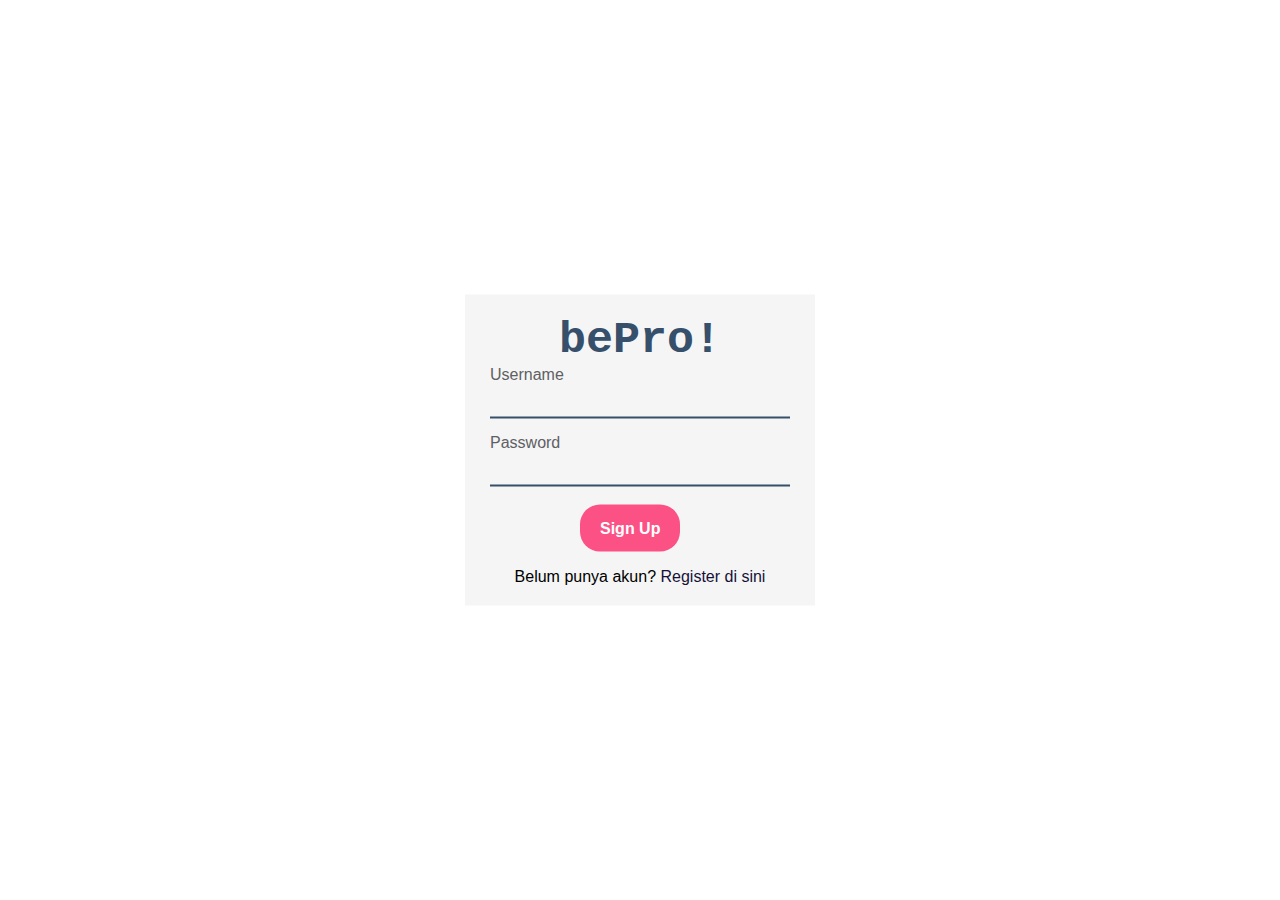
<file: sign up.html>
<!DOCTYPE HTML>
<html>

<head>
    <title>Login</title>
    <link rel="stylesheet" href="sign up.css">
</head>

<body>
    <div class="container">
        <div class="logo">
            <center><a href=''>bePro!</a></center>
        </div>
        <form>
            <label>Username</label><br>
            <input type="text"><br>
            <label>Password</label><br>
            <input type="password"><br>
            <br />
            <a href="index.html" class="tbl-pink" style="margin-left: 30%;">Sign Up</a>
        </form>
        <div style="margin-top: 30px;text-align: center;" >Belum punya akun?
            <a href="register.html">Register di sini</a>
        </div>
    </div>
     
</body>

</html>
</file>
<file: sign up.css>
*{
    margin: 0;
    padding: 0;
    outline: 0;
    font-family: 'Open Sans', sans-serif;
    text-decoration: none ;
}
body{
    height: 100vh;
    background-image:;
    background-size: cover;
    background-position: center;
    background-repeat: no-repeat;
}
.logo a {
    font-size: 45px;
    font-weight: 800;
    float: center;
    font-family: courier;
    color: #364f6b;
    text-align: center;
  
}

a {
  color: rgb(21, 17, 58);
  font-family: 'Open Sans', sans-serif;
}
.container{
    position: absolute;
    left: 50%;
    top: 50%;
    transform: translate(-50%,-50%);
    padding: 20px 25px;
    width: 300px;

    background-color: whitesmoke;
    box-shadow: 0 0 10px rgba(255,255,255,.3);
}
.container h1{
    text-align: left;
    color: #000000;
    margin-bottom: 30px;
    text-transform: uppercase;
    border-bottom: 4px solid #364f6b;
}
.container label{
    text-align: left;
    color: #5e6063;
}
.container form input{
    width: calc(100% - 20px);
    padding: 8px 10px;
    margin-bottom: 15px;
    border: none;
    background-color: transparent;
    border-bottom: 2px solid #364f6b;
    color: #000000;
    font-size: 15px;
}


.tbl-pink { 
    background: #fc5185; 
    border-radius: 20px; 
    margin: auto;
    padding: 15px 20px 15px 20px; 
    color: #FFFFFF; 
    cursor: pointer; 
    font-weight: bold; 
}

.tbl-pink:hover { 
    background: #3f72af; 
    text-decoration: none; 
}

button.btn1 {
    margin-left: 30%;
}
</file>
